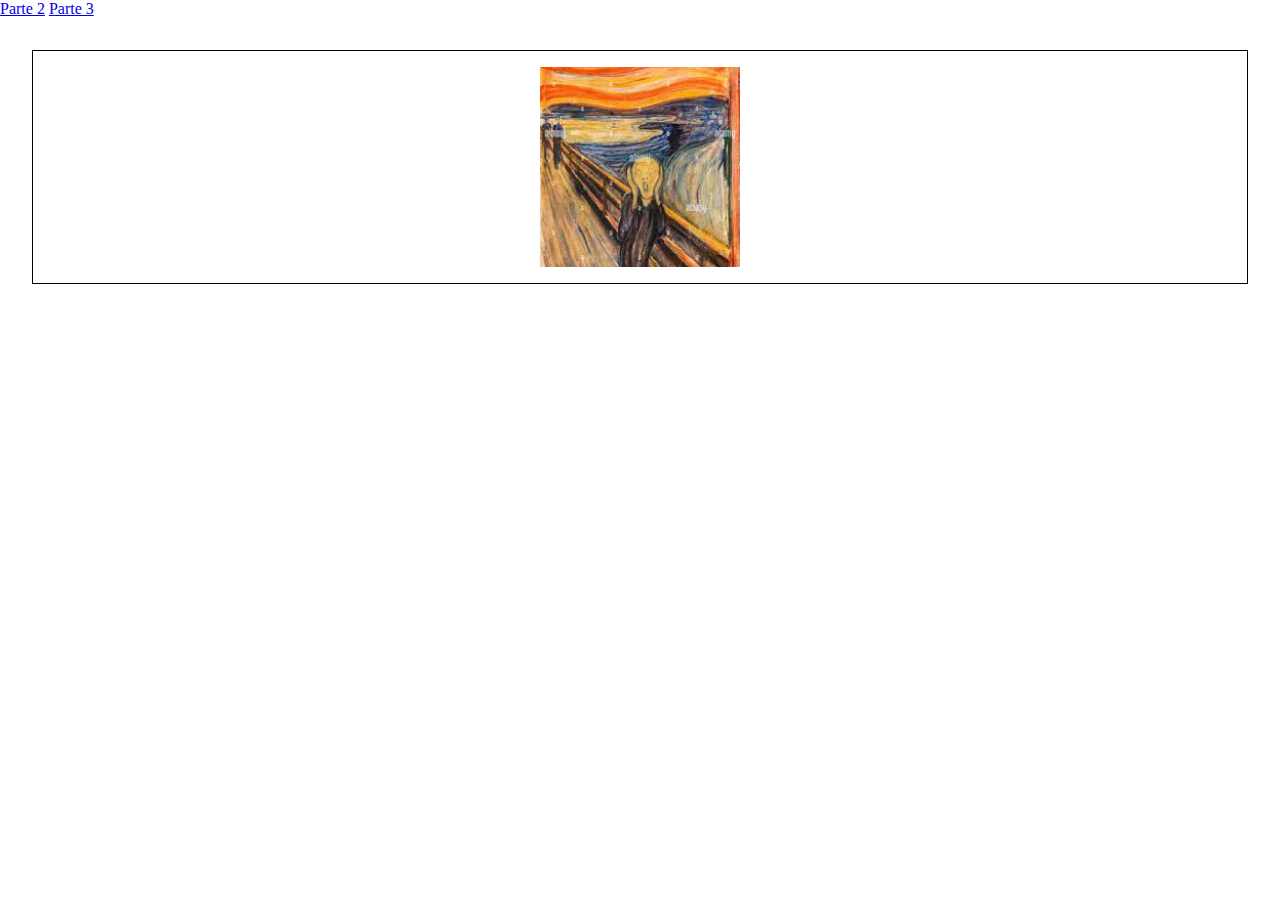
<file: parte1.html>
<html lang="es">
  <head>
    <meta charset="UTF-8" />
    <meta http-equiv="X-UA-Compatible" content="IE=edge" />
    <meta name="viewport" content="width=device-width, initial-scale=1.0" />
    <link rel="stylesheet" href="./assets/css/normalize.css" />
    <link rel="stylesheet" href="./assets/css/style.css" />
    <title>Parte 1</title>
  </head>
  <body>
    <a href="./parte2.html" target="_blank">Parte 2</a>
    <a href="./parte3.html" target="_blank">Parte 3</a>
    <div class="caja centrado">
      <img
        class="imagen"
        id="imagenParte1"
        src="./assets/imgs/El grito.jpg"
        alt="El grito"
        onclick="bordeImagen()"
      />
    </div>
  </body>
  <script src="./assets/scripts/script.js"></script>
</html>
</file>
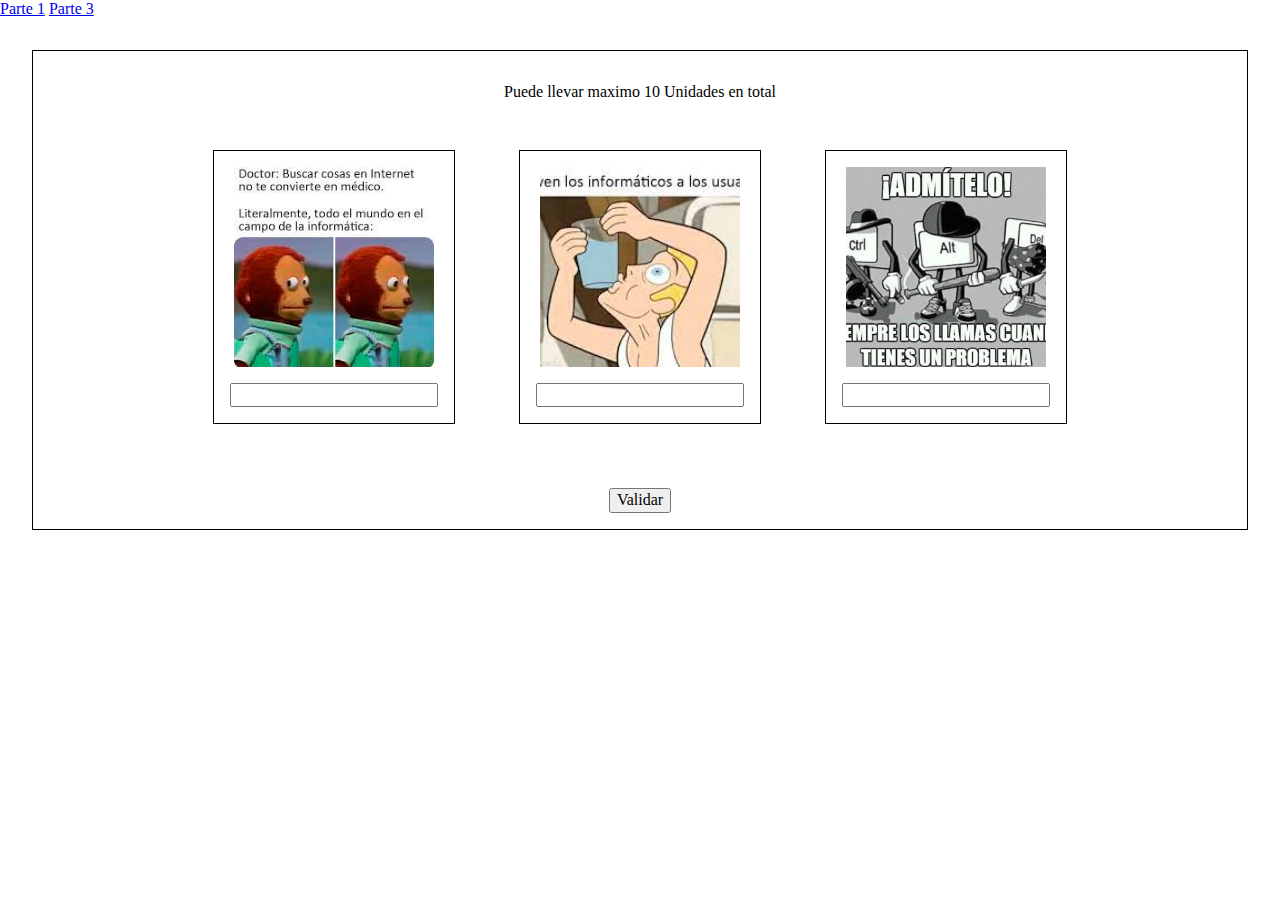
<file: parte2.html>
<html lang="es">
  <head>
    <meta charset="UTF-8" />
    <meta http-equiv="X-UA-Compatible" content="IE=edge" />
    <meta name="viewport" content="width=device-width, initial-scale=1.0" />
    <link rel="stylesheet" href="./assets/css/normalize.css" />
    <link rel="stylesheet" href="./assets/css/style.css" />
    <title>Parte 2</title>
  </head>
  <body>
    <a href="./parte1.html" target="_blank">Parte 1</a>
    <a href="./parte3.html" target="_blank">Parte 3</a>
    <div class="conteiner">
      <p>Puede llevar maximo 10 Unidades en total</p>
      <div class="conteinerTarjet">
        <div class="tarjet caja">
          <img class="imagen" src="./assets/imgs/meme 1.jpg" alt="" />
          <input id="cantidadIn1" type="number" />
        </div>
        <div class="tarjet caja">
          <img class="imagen" src="./assets/imgs/meme 2.jpg" alt="" />
          <input id="cantidadIn2" type="number" />
        </div>
        <div class="tarjet caja">
          <img class="imagen" src="./assets/imgs/meme 3.jpg" alt="" />
          <input id="cantidadIn3" type="number" />
        </div>
      </div>
      <p id="mensaje"></p>
      <button onclick="calculo()">Validar</button>
    </div>
  </body>
  <script src="./assets/scripts/script.js"></script>
</html>
</file>
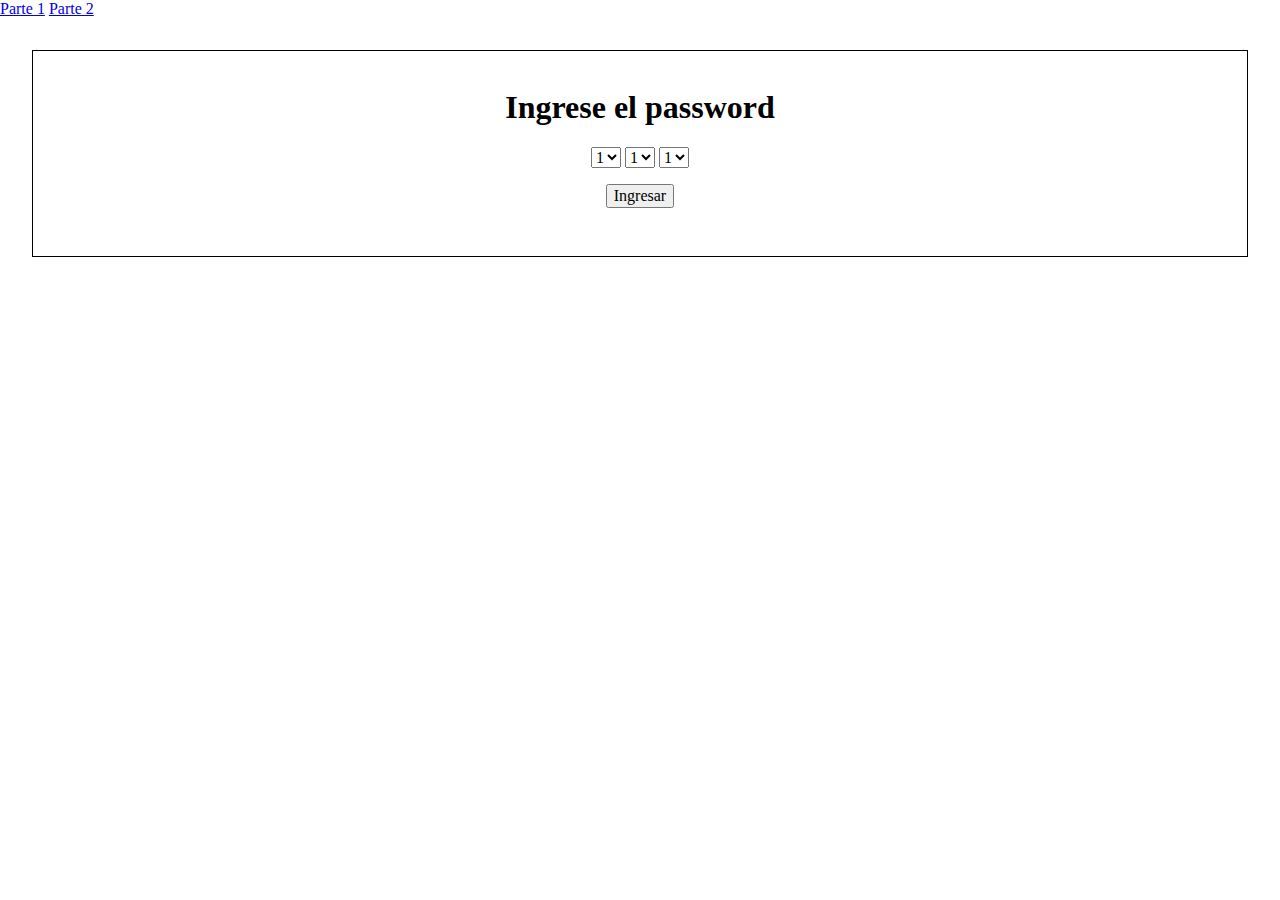
<file: parte3.html>
<html lang="es">
  <head>
    <meta charset="UTF-8" />
    <meta http-equiv="X-UA-Compatible" content="IE=edge" />
    <meta name="viewport" content="width=device-width, initial-scale=1.0" />
    <link rel="stylesheet" href="./assets/css/normalize.css" />
    <link rel="stylesheet" href="./assets/css/style.css" />
    <title>Parte 3</title>
  </head>
  <body>
    <a href="./parte1.html" target="_blank">Parte 1</a>
    <a href="./parte2.html" target="_blank">Parte 2</a>
    <div class="conteiner3">
      <h1>Ingrese el password</h1>
      <div class="conteinerSelect">
        <select id="select1">
          <option value="1">1</option>
          <option value="2">2</option>
          <option value="3">3</option>
          <option value="4">4</option>
          <option value="5">5</option>
          <option value="6">6</option>
          <option value="7">7</option>
          <option value="8">8</option>
          <option value="9">9</option>
        </select>
        <select id="select2">
          <option value="1">1</option>
          <option value="2">2</option>
          <option value="3">3</option>
          <option value="4">4</option>
          <option value="5">5</option>
          <option value="6">6</option>
          <option value="7">7</option>
          <option value="8">8</option>
          <option value="9">9</option>
        </select>
        <select id="select3">
          <option value="1">1</option>
          <option value="2">2</option>
          <option value="3">3</option>
          <option value="4">4</option>
          <option value="5">5</option>
          <option value="6">6</option>
          <option value="7">7</option>
          <option value="8">8</option>
          <option value="9">9</option>
        </select>
      </div>
      <button onclick="validacion()">Ingresar</button>
      <p id="mensajePassword"></p>
    </div>
  </body>
  <script src="./assets/scripts/script.js"></script>
</html>
</file>
<file: assets/css/style.css>
.centrado,
.conteiner,
.conteinerTarjet,
.tarjet,
.conteiner3 {
  display: flex;
  align-items: center;
  justify-content: center;
}
.caja,
.conteiner,
.conteiner3 {
  border: 1px solid black;
  margin: 2em;
  padding: 1em;
}
.imagen {
  height: 200px;
  width: 200px;
  object-fit: cover;
}
.conteiner {
  flex-direction: column;
}
.tarjet {
  flex-direction: column;
}
.tarjet input {
  margin-top: 1em;
}
.conteiner3 {
  flex-direction: column;
}
.conteiner3 button {
  margin-top: 1em;
}
</file>
